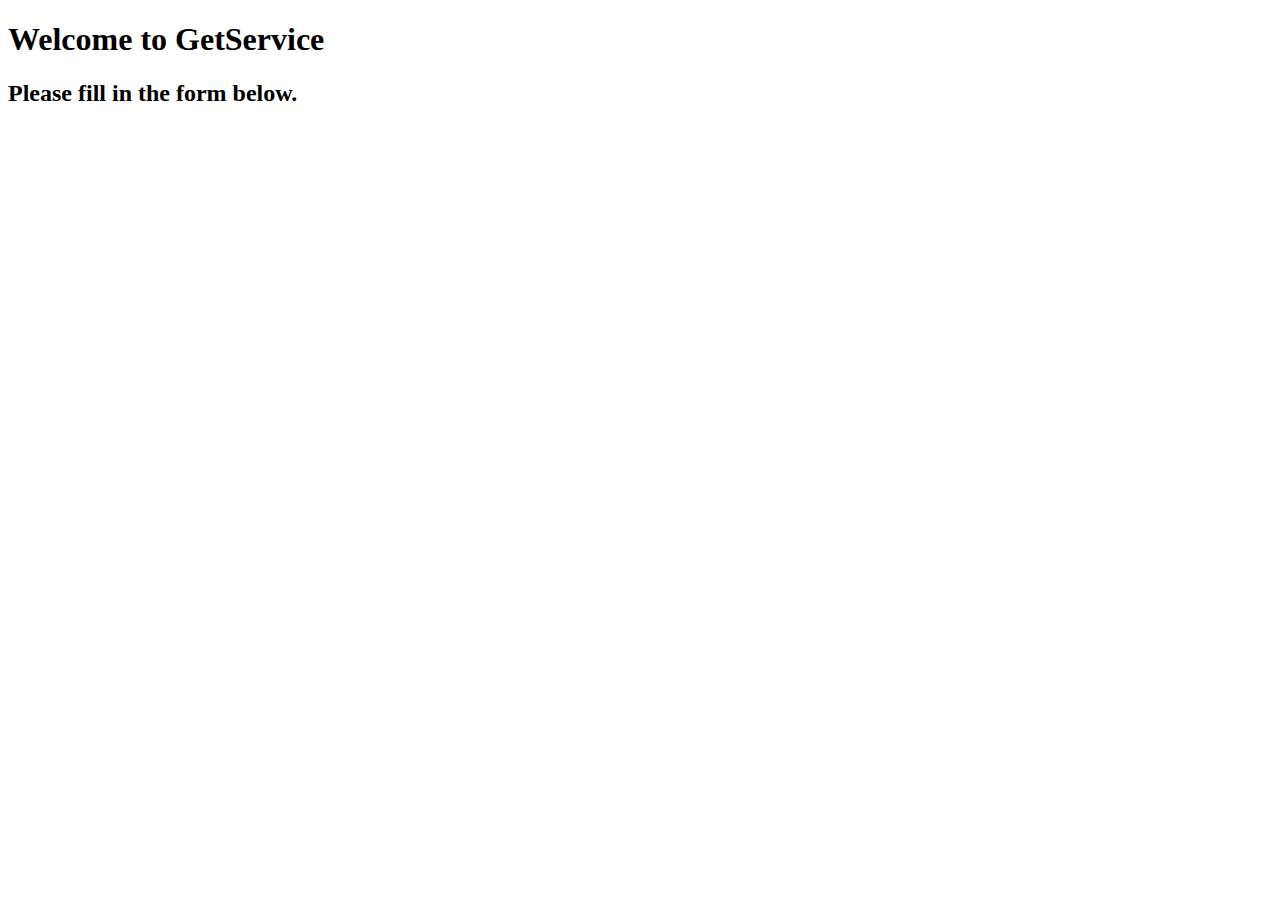
<file: getservice/templates/getservice/index.html>
<!DOCTYPE html>
<html lang="en" dir="ltr">
  <head>
    <meta charset="utf-8">
    <title>Homepage</title>
  </head>
  <body>

    <h1>Welcome to GetService</h1>
    <h2>Please fill in the form below.</h2>

  </body>
</html>
</file>
